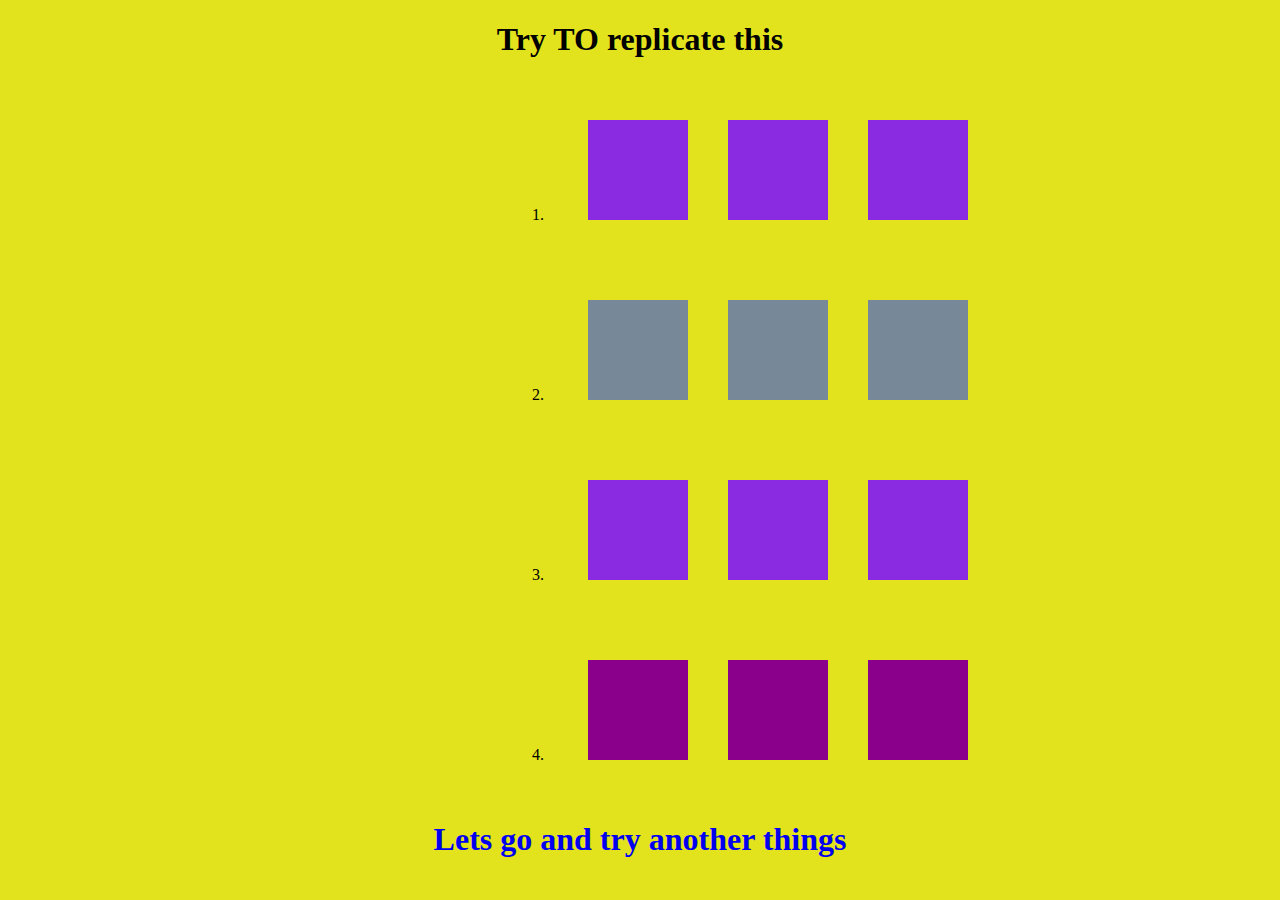
<file: index.html>
<!DOCTYPE html>
<html lang="en">
<head>
    <meta charset="UTF-8">
    <meta http-equiv="X-UA-Compatible" content="IE=edge">
    <meta name="viewport" content="width=device-width, initial-scale=1.0">
    <link rel="stylesheet" href="style.css">
    <title>Handson4</title>
</head>
<body>
    <!-- heading  -->
    <h1 class="hd">Try TO replicate this</h1>
    <!-- content -->
    
  <ol type="1" id="list">

    <li><div class="dd">
        <div class="first"></div>
        
         <div class="first"></div>
         
         <div class="first"></div> 
        </div>   
    </li>
    <li><div class="dd">
      <div class="second"></div>
      
       <div class="second"></div>
       
       <div class="second"></div> 
      </div>   
  </li>
  <li><div class="dd">
    <div class="three"></div>
    
     <div class="three"></div>
     
     <div class="three"></div> 
    </div>   
</li>
<li><div class="dd">
  <div class="four1"></div>
  
   <div class="four2"></div>
   
   <div class="four3"></div> 
  </div>   
</li>
    
  </ol>
  <h1><a href="second.html">Lets go and try another things</a></h1>
</body>
</html>
</file>
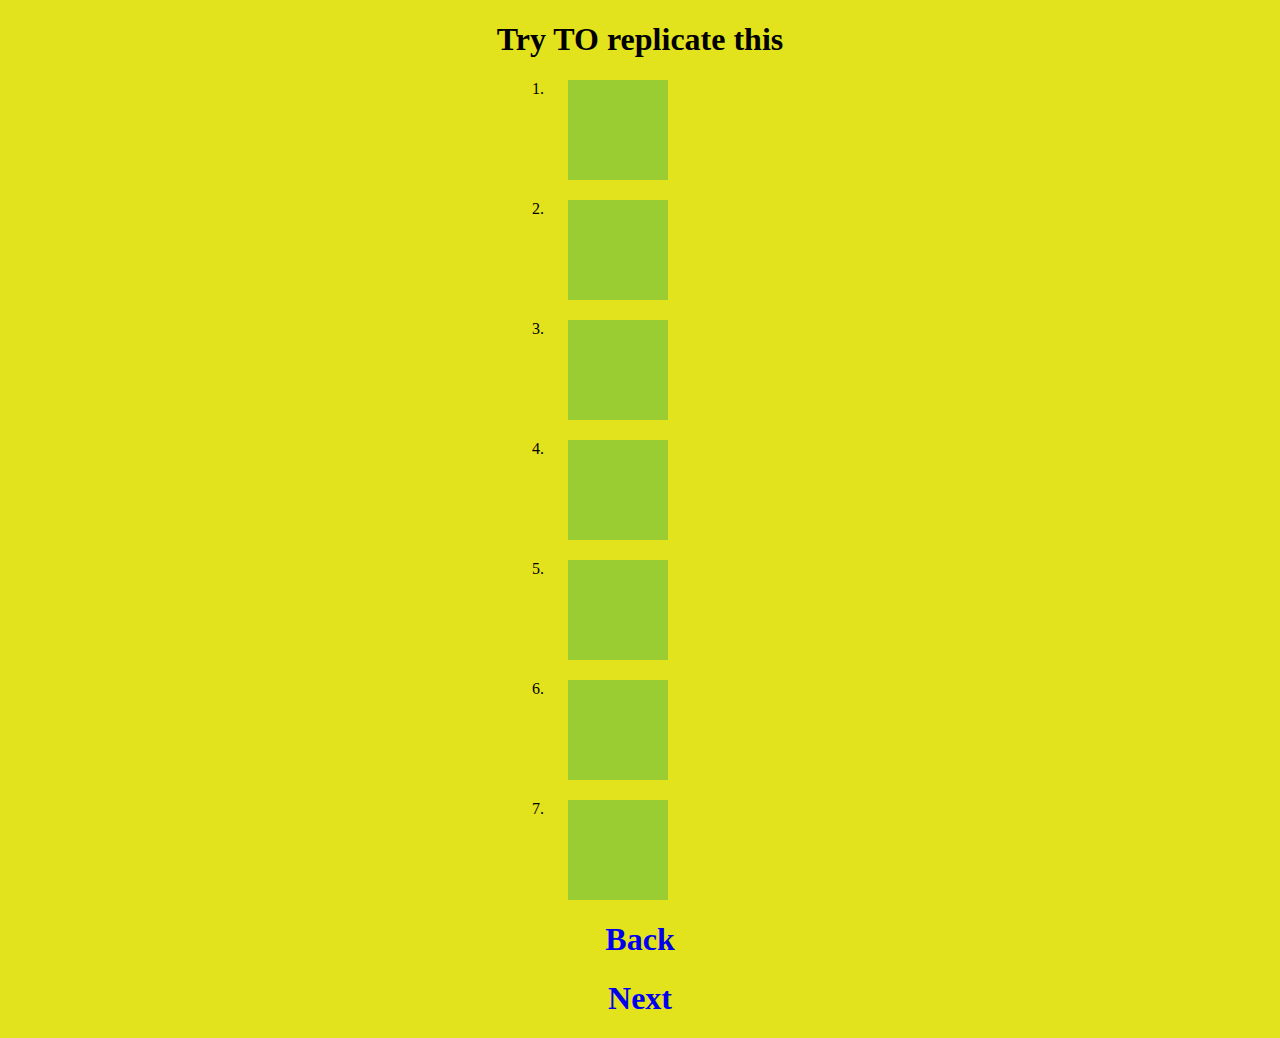
<file: second.html>
<!DOCTYPE html>
<html lang="en">

<head>
    <meta charset="UTF-8">
    <meta http-equiv="X-UA-Compatible" content="IE=edge">
    <meta name="viewport" content="width=device-width, initial-scale=1.0">
    <link rel="stylesheet" href="style.css">
    <title>Second page</title>
</head>

<body>
    <!-- heading  -->
    <h1 class="hd">Try TO replicate this</h1>
    <div class="space">
        <ol>
            <li>
                <div class="box1"></div>
            </li>
            <li>
                <div class="box2"></div>
            </li>
            <li>
                <div class="box1"></div>
            </li>
            <li>
                <div class="box1"></div>
            </li>
            <li>
                <div class="box1"></div>
            </li>
            <li>
                <div class="box1"></div>
            </li>
            <li>
                <div class="box1"></div>
            </li>
        </ol>
        <h1><a href="index.html">Back</a></h1>
        <h1><a href="three.html">Next</a></h1>
    </div>
</body>

</html>
</file>
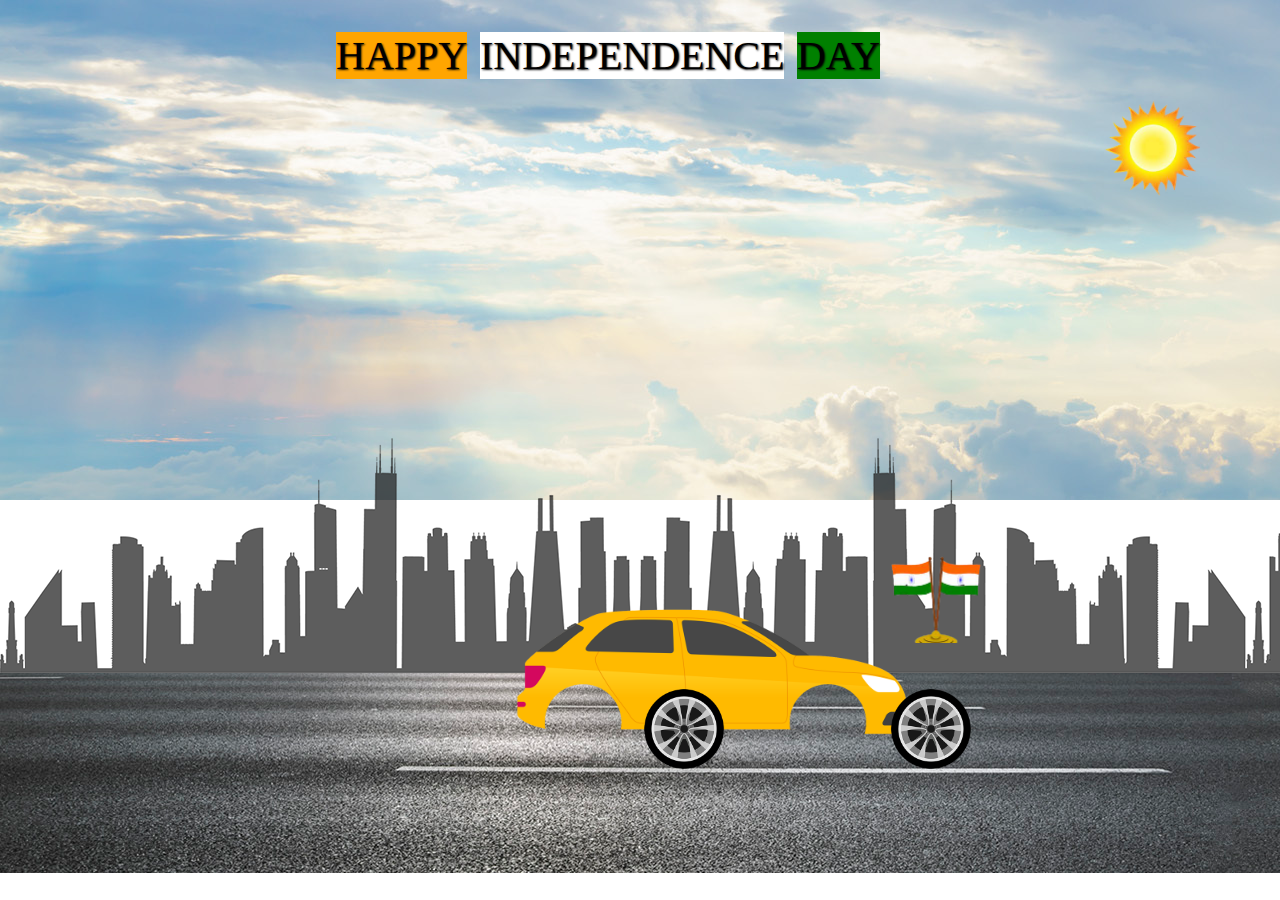
<file: three.html>
<!DOCTYPE html>
<html lang="en">
<head>
    <meta charset="UTF-8">
    <meta http-equiv="X-UA-Compatible" content="IE=edge">
    <meta name="viewport" content="width=device-width, initial-scale=1.0">
    <title>page3</title>
    <link rel="stylesheet" href="style1.css">
</head>
<body>

 <div class="container">
      
        <div class="h">HAPPY</div>
        <div class="i">INDEPENDENCE</div>
        <div class="d">DAY</div>
        
        
        <div class="sun"></div>

        <div class="sky"></div>

        <div class="road"></div>
          <div class="city"></div>

        <div class="car">
            <img src="./car.png" alt="car image" srcset="">
        </div>

        <div class="wh1">
            <img src="./wheel.png" alt="wheel image 1">
        </div>
        <div class="wh2">
            <img src="./wheel.png" alt="wheel image 2">
        </div>

        <div class="tiranga"></div>

    </div>
    
</body>
</html>
</file>
<file: style.css>
body {
    background-color: rgb(227, 227, 29);
}

.hd {
    text-align: center;
}

.dd {
    display: table;
    border-spacing: 40px;

}
a{
    text-decoration: none;
}
h1 {
    text-align: center;
}

li {
    margin-left: 500px;
    align-items: center;
}

.first {
    width: 100px;
    height: 100px;
    background-color: blueviolet;
    display: table-cell;
    animation: ani1;
    animation-duration: 4s;
    animation-iteration-count: infinite;
    animation-timing-function: ease-in;

}

@keyframes ani1 {
    0% {
        transform: skewX(-30deg);
    }

    100% {
        transform: skewX(30deg);
    }
}

.second {
    width: 100px;
    height: 100px;
    background-color: lightslategray;
    display: table-cell;
    animation: ani2;
    animation-duration: 4s;
    animation-iteration-count: infinite;
    animation-timing-function: ease-in;

}

@keyframes ani2 {
    0% {
        transform: skewY(-30deg);
    }

    100% {
        transform: skewY(30deg);
    }
}

.three {
    width: 100px;
    height: 100px;
    background-color: blueviolet;
    display: table-cell;
    animation: ani3;
    animation-duration: 2s;
    animation-iteration-count: infinite;
    animation-timing-function: ease;

}

@keyframes ani3 {
    0% {
        transform: rotate(0deg);
    }

    100% {
        transform: rotate(360deg);
    }
}

.four1 {
    width: 100px;
    height: 100px;
    background-color: darkmagenta;
    display: table-cell;
    animation: f1;
    animation-duration: 3s;
    animation-iteration-count: infinite;
    animation-timing-function: ease;
}

@keyframes f1 {
    0% {
        transform: rotateX(0deg);
    }

    100% {
        transform: rotateX(55deg);
    }
}

.four2 {
    width: 100px;
    height: 100px;
    background-color: darkmagenta;
    display: table-cell;
    animation: f2;
    animation-duration: 3s;
    animation-iteration-count: infinite;
    animation-timing-function: ease-in;
}

@keyframes f2 {
    0% {
        transform: rotateY(0deg);
    }

    100% {
        transform: rotateY(55deg);
    }
}

.four3 {
    width: 100px;
    height: 100px;
    background-color: darkmagenta;
    display: table-cell;
    animation: f3;
    animation-duration: 3s;
    animation-iteration-count: infinite;
    animation-timing-function: ease-in;
}

@keyframes f3 {
    0% {
        transform: rotateZ(0deg);
    }

    100% {
        transform: rotateZ(360deg);
    }
}

/* second css here */



.box1 {
    height: 100px;
    width: 100px;
    margin: 20px;
    background-color: yellowgreen;
    transition-property: width;
    transition-duration: 2s;
    transition-timing-function: ease;
}

.box1:hover {
    width: 300px;
}

.box2 {
    height: 100px;
    width: 100px;
    margin: 20px;
    background-color: yellowgreen;
    transition-property: all;
    transition-duration: 2s;
    transition-timing-function: ease;
}

.box2:hover {
    width: 250px;
    height: 250px;
}
</file>
<file: style1.css>
* {
    margin: 0;
    padding: 0;
}

.container {
    position: relative;
    width: 100%;
    height: 97vh;
    /* z-index: 3; */
}

.h {
    background-color: #ffa500;
    display: inline-block;
    position: absolute;
    top: 2rem;
    left: 21rem;
    font-size: 2.5rem;
    text-shadow: 1px 1px 2px black;
    z-index: 1;
}

.i {
    background-color: white;
    display: inline-block;
    position: absolute;
    top: 2rem;
    left: 30rem;
    font-size: 2.5rem;
    text-shadow: 1px 1px 2px black;
    z-index: 1;
}

.d {
    background-color: green;
    display: inline-block;
    position: absolute;
    top: 2rem;
    left: 49.8rem;
    font-size: 2.5rem;
    text-shadow: 1px 1px 2px black;
    z-index: 1;
}

.sun {
    width: 6rem;
    height: 6rem;
    position: absolute;
    right: 80px;
    top: 100px;
    background-image: url(./sun.png);
    background-size: cover;
    z-index: 1;
    animation: sun 2s reverse infinite;
}

@keyframes sun {
     0%{
     transform: translateX(20px);
     }
    100% {
     transform: translateX(20px);
    }
}
 .tiranga {
    width: 7rem;
    height: 6rem;
    position: absolute;
    bottom: 230px;
    left: 880px;
    background-image: url(./ti1.png);
    background-size: cover;
    z-index: 1;
}

.sky {
    background-image: url(./sky.jpg);
    position: absolute;
width: 1530px;
height: 500px;
}

.road {
    width: 1800px;
    height: 200px;
    background-image: url(./road.jpg);
    display: block;
    position: absolute;
    left: 0;
    bottom: 0;
    right: 0;
    z-index: 1;
    animation: road 2s linear infinite;
}

@keyframes road {
    0% {
        transform: translateX(0px);
    }
    100% {
        transform: translateX(-100px);
    }

}

.city {
    width: 1700px;
    height: 250px;
    background-image: url(./city.png);
    display: block;
    position: absolute;
    left: 0;
    bottom: 200px;
    right: 0;
    z-index: 1;
    background-repeat: repeat-x;
    animation: city 2s linear infinite;
}

@keyframes city {
    0% {
        transform: translateX(px);
    }
    100% {
        transform: translateX(-100px);
    }

}

.car {
    width: 400px;
    left: 40%;
    bottom: 105px;
    position: absolute;
    z-index: 2;
}

img {
    width: 100%;
    animation: yellowcar 1s linear infinite;
}

@keyframes yellowcar {
    100% {
        transform: translateX(-1px);
        transform: translateY(4px);
    }

    50% {
        transform: translateX(1px);
        transform: translateY(3px);
    }

    0% {
        transform: translateX(-1px);
        transform: translateY(1px);
    }

}

.wh1 {
    width: 80px;
    left: 680px;
    bottom: 100px;
    position: absolute;
    z-index: 2;
    transform: translateX(-44.9%);

}

.wh1 img {
    width: 80px;
    height: 80px;

    animation: wheel1 1s linear infinite;
}

@keyframes wheel1 {
    100% {
        transform: rotate(360deg);
    }
}

.wh2 {
    left: 942px;
    bottom: 100px;
    position: absolute;
    z-index: 2;
    transform: translateX(-63.8%);

}

.wh2 img {
    width: 80px;
    height: 80px;

    animation: wheel2 1s linear infinite;
}

@keyframes wheel2 {
    100% {
        transform: rotate(360deg);
    }
}
</file>
